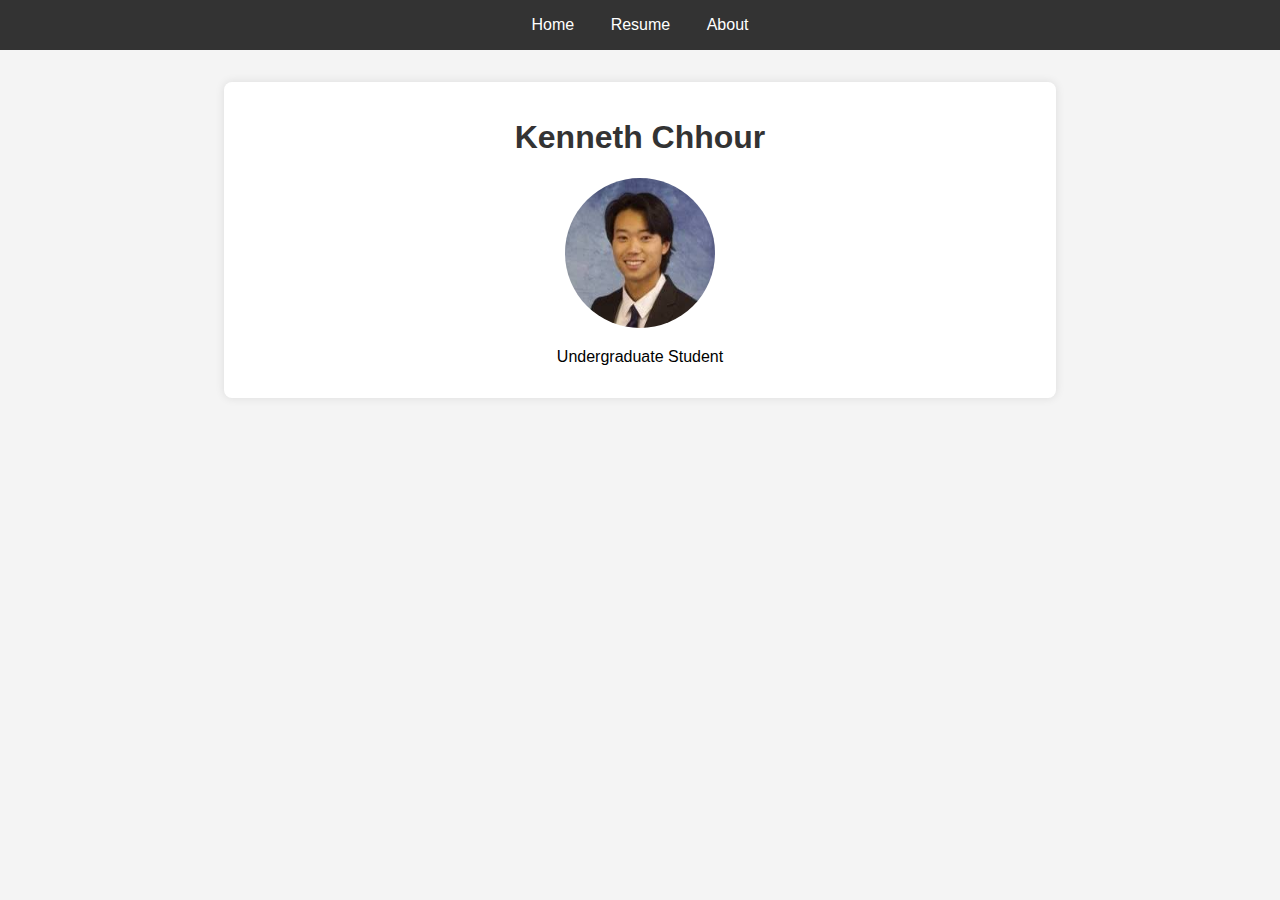
<file: index.html>
<!DOCTYPE html>
<html lang="en">
<head>
    <meta charset="UTF-8">
    <meta name="viewport" content="width=device-width, initial-scale=1.0">
    <title>My Profile</title>
    <link rel="stylesheet" href="style.css">
</head>
<body>
    <nav>
        <a href="index.html">Home</a>
        <a href="resume.html">Resume</a>
        <a href="about.html">About</a>
    </nav>
    <div class="container">
        <h1>Kenneth Chhour</h1>
        <img src="assests/myPic.jpeg" alt="Your Picture" class="profile-pic">
        <!-- Misspelled assets -->
        <p>Undergraduate Student</p>
    </div>
</body>
</html>
</file>
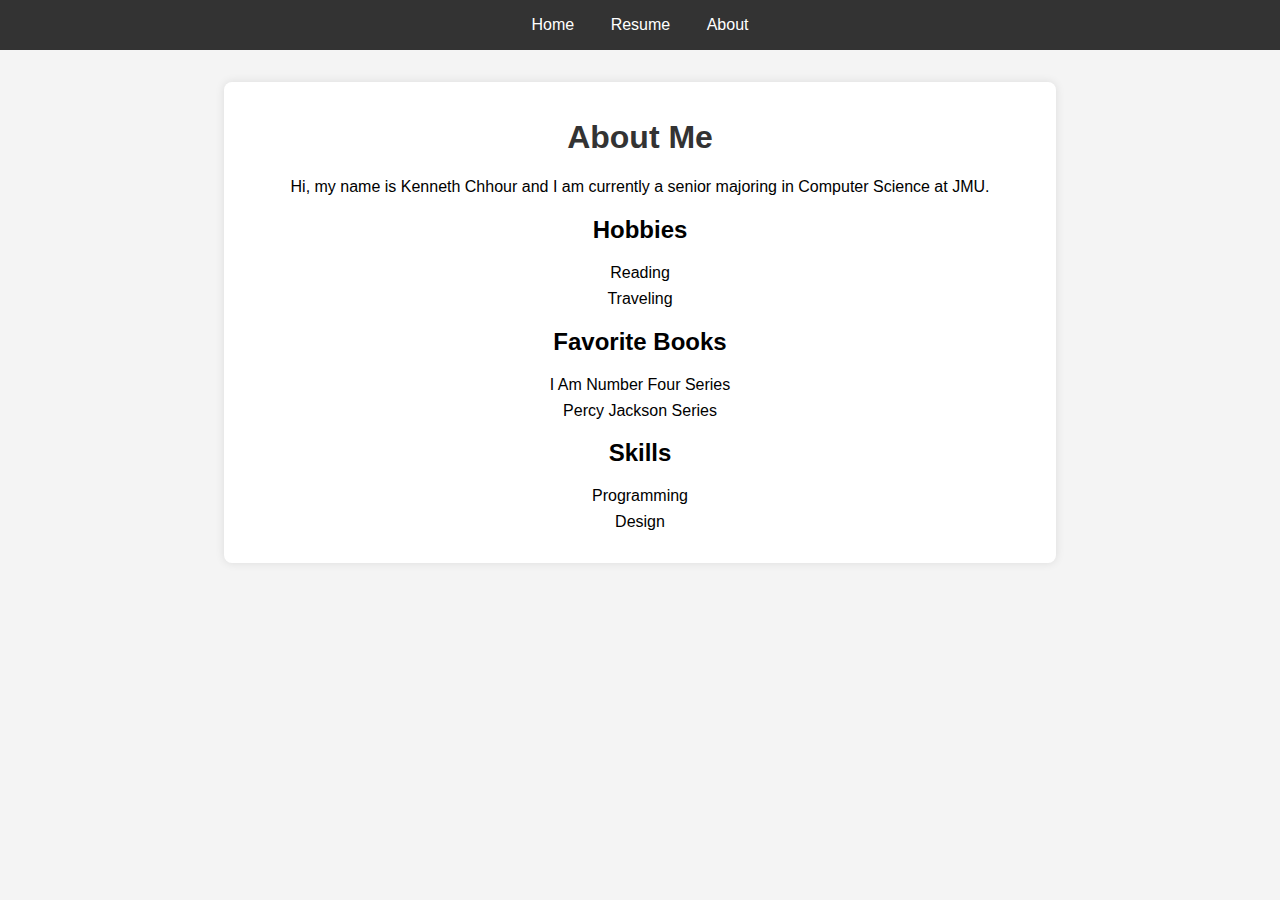
<file: about.html>
<!DOCTYPE html>
<html lang="en">
<head>
    <meta charset="UTF-8">
    <meta name="viewport" content="width=device-width, initial-scale=1.0">
    <title>About Me</title>
    <link rel="stylesheet" href="style.css">
</head>
<body>
    <nav>
        <a href="index.html">Home</a>
        <a href="resume.html">Resume</a>
        <a href="about.html">About</a>
    </nav>
    <div class="container">
        <h1>About Me</h1>
        <p>Hi, my name is Kenneth Chhour and I am currently a senior majoring in Computer Science at JMU.</p>
        <h2>Hobbies</h2>
        <ul>
            <li>Reading</li>
            <li>Traveling</li>
        </ul>
        <h2>Favorite Books</h2>
        <ul>
            <li>I Am Number Four Series</li>
            <li>Percy Jackson Series</li>
        </ul>
        <h2>Skills</h2>
        <ul>
            <li>Programming</li>
            <li>Design</li>
        </ul>
    </div>
</body>
</html>
</file>
<file: style.css>
body {
    font-family: Arial, sans-serif;
    margin: 0;
    padding: 0;
    background-color: #f4f4f4;
}

nav {
    background-color: #333;
    color: white;
    padding: 1em;
    text-align: center;
}

nav a {
    color: white;
    margin: 0 1em;
    text-decoration: none;
}

.container {
    max-width: 800px;
    margin: 2em auto;
    padding: 1em;
    background-color: white;
    box-shadow: 0 0 10px rgba(0,0,0,0.1);
    border-radius: 8px;
    text-align: center;
}

.profile-pic {
    border-radius: 50%;
    width: 150px;
    height: 150px;
}

h1 {
    color: #333;
}

ul {
    list-style-type: none;
    padding: 0;
}

ul li {
    margin-bottom: 0.5em;
}
</file>
